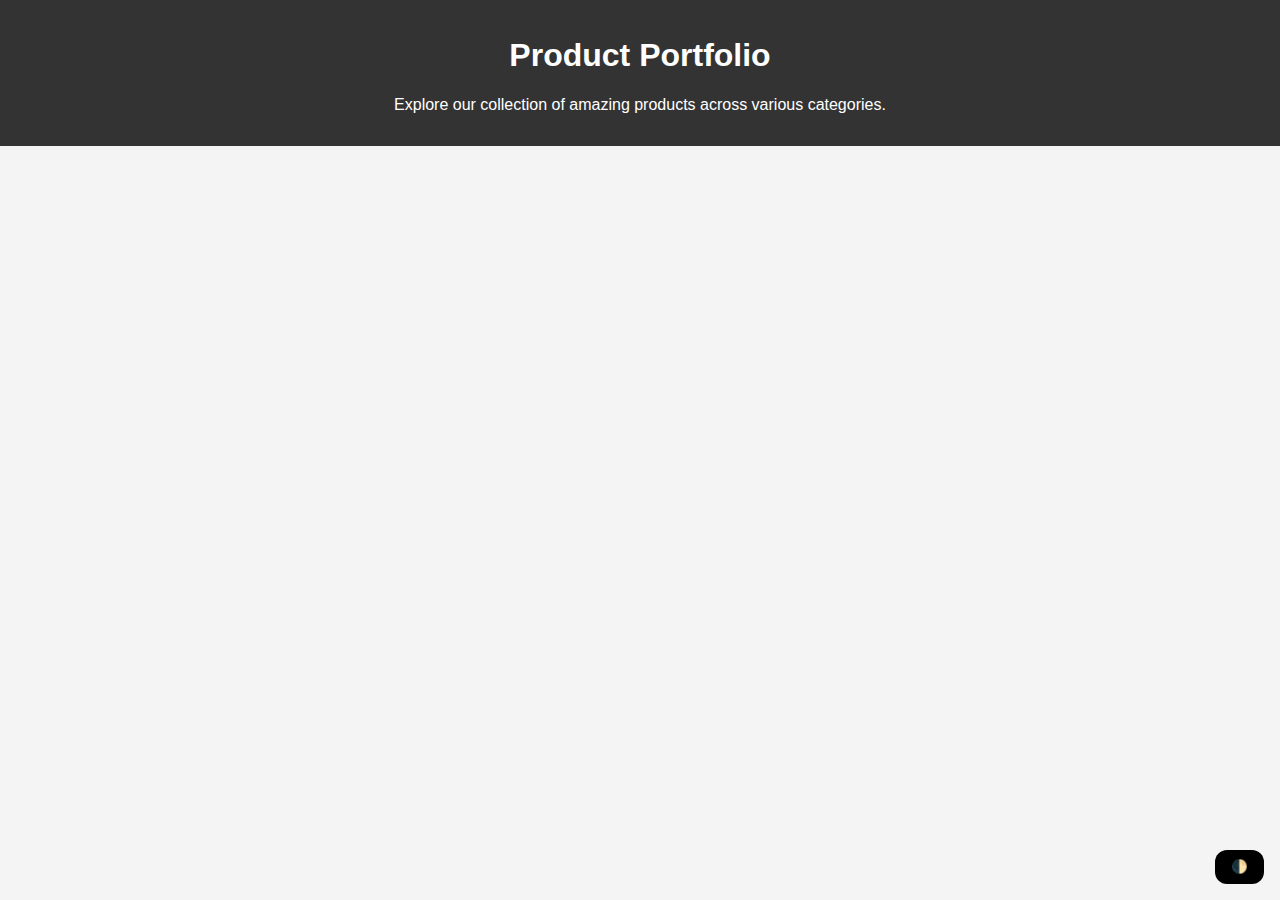
<file: index.html>
<!DOCTYPE html>
<html lang="en">
<head>
  <meta charset="UTF-8" />
  <meta name="viewport" content="width=device-width, initial-scale=1.0" />
  <title>Product Portfolio</title>
  <link rel="stylesheet" href="style.css" />
</head>
<body>
  <nav class="navbar">
    <h1>Product Portfolio</h1>
    <p>Explore our collection of amazing products across various categories.</p>
  </nav>
  <main id="product-container"></main>
  <button class="mode-toggle" onclick="toggleDarkMode()">🌓</button>
  <script>
    const container = document.getElementById("product-container");
    const scriptURL = "https://script.google.com/macros/s/AKfycby-LpjCUFzRr1F-9JLB4gO_UTozluvwpxMhqp-gnVohMve1HDSL4tMfs6MmQ_xlSP8NIg/exec";

    fetch(scriptURL)
      .then((res) => res.json())
      .then((data) => {
        container.innerHTML = "";
        data.forEach((item) => {
          const card = document.createElement("a");
          card.className = "product-card";
          card.href = item.link || "#";
          card.target = "_blank";
          card.innerHTML = \`
            <img src="\${item.image}" alt="Product Image" />
            <div class="info">
              <h2>\${item.title}</h2>
              <p>\${item.description}</p>
              <span class="category">\${item.category}</span>
            </div>\`;
          container.appendChild(card);
        });
      });

    function toggleDarkMode() {
      document.body.classList.toggle("dark");
    }
  </script>
</body>
</html>
</file>
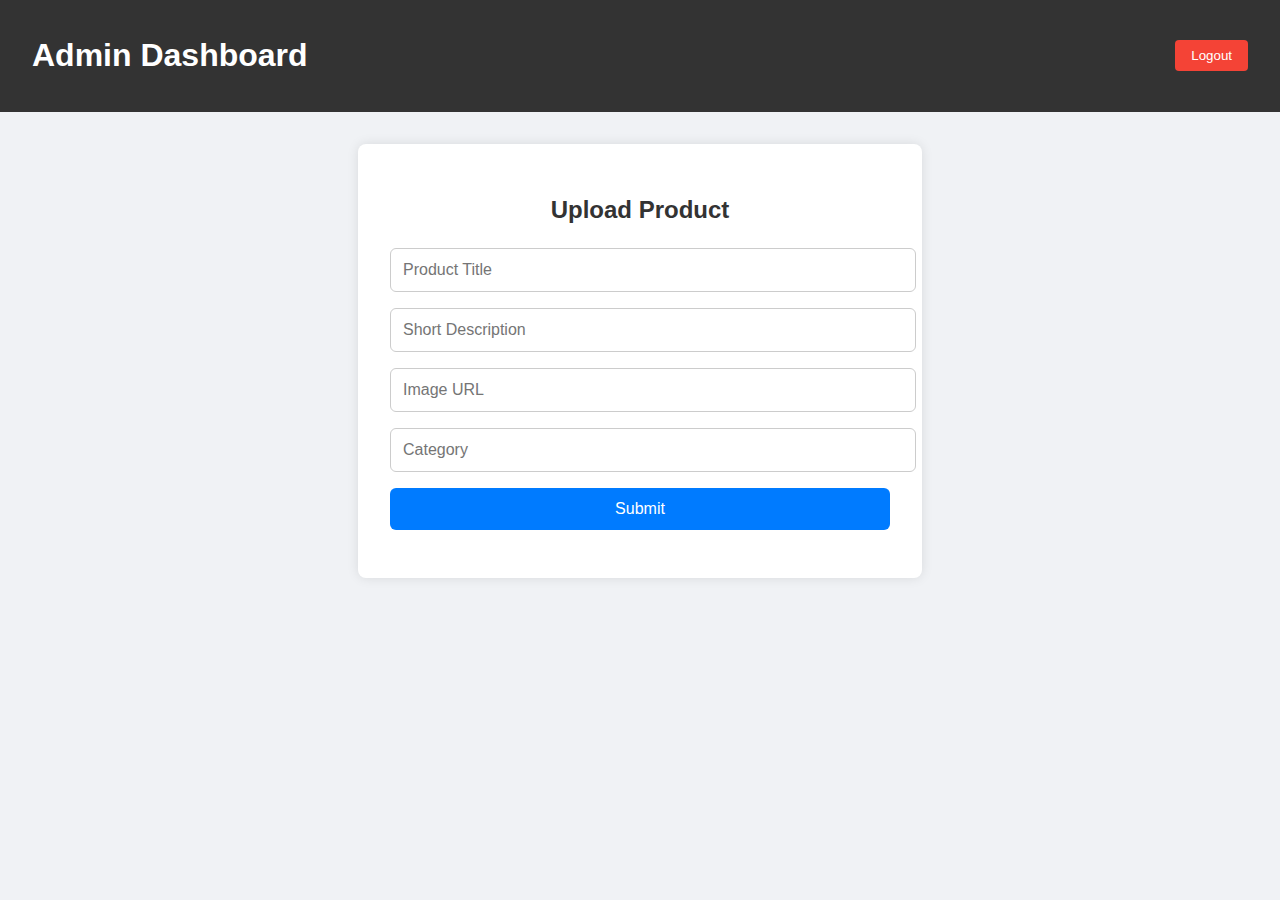
<file: admin.html>
<!DOCTYPE html>
<html lang="en">
<head>
  <meta charset="UTF-8" />
  <meta name="viewport" content="width=device-width, initial-scale=1.0"/>
  <title>Admin Portal</title>
  <link rel="stylesheet" href="admin.css" />
  <script>
  const scriptURL = "https://script.google.com/macros/s/AKfycby-LpjCUFzRr1F-9JLB4gO_UTozluvwpxMhqp-gnVohMve1HDSL4tMfs6MmQ_xlSP8NIg/exec";

  const form = document.getElementById("product-form");

  form.addEventListener("submit", (e) => {
    e.preventDefault();

    const formData = new FormData(form);

    fetch(scriptURL, {
      method: "POST",
      body: formData
    })
      .then((response) => response.text())
      .then((result) => {
        console.log(result);
        if (result.toLowerCase().includes("success")) {
          alert("✅ Product uploaded successfully!");
          form.reset();
        } else {
          alert("❌ Error! Product not uploaded.\n\nDetails: " + result);
        }
      })
      .catch((error) => {
        console.error("Error!", error.message);
        alert("❌ Something went wrong. Please try again.");
      });
  });
</script>

    
</head>
<body>
  <nav class="admin-navbar">
    <h1>Admin Dashboard</h1>
    <button onclick="logout()">Logout</button>
  </nav>

  <div class="form-container">
    <h2>Upload Product</h2>
    <form id="productForm">
      <input type="text" name="title" placeholder="Product Title" required />
      <input type="text" name="description" placeholder="Short Description" required />
      <input type="text" name="image" placeholder="Image URL" required />
      <input type="text" name="category" placeholder="Category" required />
      <button type="submit">Submit</button>
    </form>
  </div>

  <script>
    // Prevent access without login
    if (localStorage.getItem("isLoggedIn") !== "true") {
      window.location.href = "login.html";
    }

    // Handle logout
    function logout() {
      localStorage.removeItem("isLoggedIn");
      window.location.href = "login.html";
    }

    const scriptURL = "https://script.google.com/macros/s/AKfycby-LpjCUFzRr1F-9JLB4gO_UTozluvwpxMhqp-gnVohMve1HDSL4tMfs6MmQ_xlSP8NIg/exec";
    const form = document.getElementById("productForm");

    form.addEventListener("submit", (e) => {
      e.preventDefault();
      const formData = new FormData(form);

      fetch(scriptURL, { method: "POST", body: formData })
        .then(response => {
          alert("✅ Product uploaded successfully!");
          form.reset();
        })
        .catch(error => {
          alert("❌ Error! Product not uploaded.");
          console.error("Error!", error.message);
        });
    });
  </script>
</body>
</html>
</file>
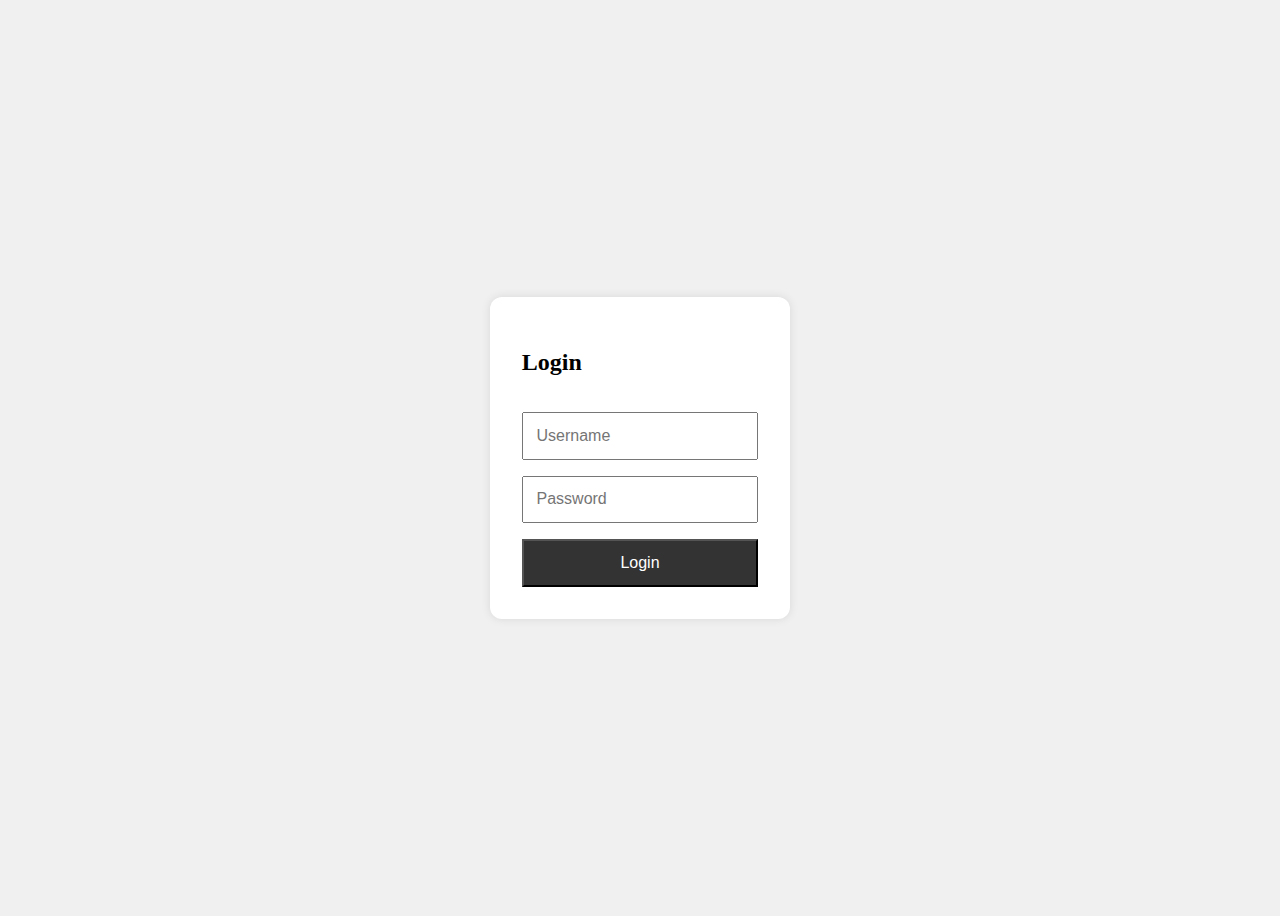
<file: login.html>
<!DOCTYPE html>
<html lang="en">
<head>
  <meta charset="UTF-8" />
  <meta name="viewport" content="width=device-width, initial-scale=1.0" />
  <title>Login</title>
  <link rel="stylesheet" href="login.css" />
</head>
<body>
  <form>
    <h2>Login</h2>
    <input type="text" placeholder="Username" required />
    <input type="password" placeholder="Password" required />
    <button type="submit">Login</button>
  </form>
</body>
</html>
</file>
<file: style.css>
body {
  margin: 0;
  font-family: Arial, sans-serif;
  background: #f4f4f4;
  transition: background 0.3s, color 0.3s;
}
body.dark {
  background: #1a1a1a;
  color: #fff;
}
.navbar {
  background: #333;
  color: #fff;
  padding: 1rem;
  text-align: center;
}
#product-container {
  display: flex;
  flex-direction: column;
  gap: 1rem;
  padding: 1rem;
}
.product-card {
  display: flex;
  gap: 1rem;
  background: #fff;
  border-radius: 12px;
  overflow: hidden;
  box-shadow: 0 4px 12px rgba(0,0,0,0.1);
  text-decoration: none;
  color: inherit;
  transition: transform 0.2s;
}
.product-card:hover {
  transform: translateY(-4px);
}
.product-card img {
  width: 200px;
  height: auto;
  object-fit: cover;
}
.product-card .info {
  padding: 1rem;
}
.product-card .info h2 {
  margin: 0 0 0.5rem;
}
.product-card .info .category {
  display: inline-block;
  margin-top: 0.5rem;
  background: #333;
  color: #fff;
  padding: 0.2rem 0.6rem;
  border-radius: 6px;
  font-size: 0.8rem;
}
.mode-toggle {
  position: fixed;
  bottom: 1rem;
  right: 1rem;
  background: #000;
  color: #fff;
  border: none;
  padding: 0.6rem 1rem;
  border-radius: 12px;
  cursor: pointer;
}
body.dark .navbar {
  background: #222;
}
body.dark .product-card {
  background: #2a2a2a;
}
body.dark .product-card .info .category {
  background: #555;
}
</file>
<file: admin.css>
body {
  margin: 0;
  font-family: 'Segoe UI', Tahoma, Geneva, Verdana, sans-serif;
  background-color: #f0f2f5;
  color: #333;
}

.admin-navbar {
  background-color: #333;
  color: #fff;
  padding: 1rem 2rem;
  display: flex;
  justify-content: space-between;
  align-items: center;
}

.admin-navbar button {
  background: #f44336;
  color: white;
  border: none;
  padding: 0.5rem 1rem;
  border-radius: 4px;
  cursor: pointer;
}

.form-container {
  max-width: 500px;
  margin: 2rem auto;
  padding: 2rem;
  background: white;
  box-shadow: 0 0 12px rgba(0,0,0,0.1);
  border-radius: 8px;
}

.form-container h2 {
  text-align: center;
  margin-bottom: 1.5rem;
}

form input, form button {
  width: 100%;
  padding: 0.75rem;
  margin-bottom: 1rem;
  border-radius: 6px;
  border: 1px solid #ccc;
  font-size: 1rem;
}

form button {
  background-color: #007bff;
  color: white;
  border: none;
  cursor: pointer;
}

form button:hover {
  background-color: #0056b3;
}
</file>
<file: login.css>
body {
  display: flex;
  height: 100vh;
  justify-content: center;
  align-items: center;
  background: #f0f0f0;
}
form {
  display: flex;
  flex-direction: column;
  gap: 1rem;
  padding: 2rem;
  border-radius: 12px;
  background: #fff;
  box-shadow: 0 0 10px rgba(0,0,0,0.1);
}
input, button {
  padding: 0.8rem;
  font-size: 1rem;
}
button {
  background: #333;
  color: white;
  cursor: pointer;
}
</file>
